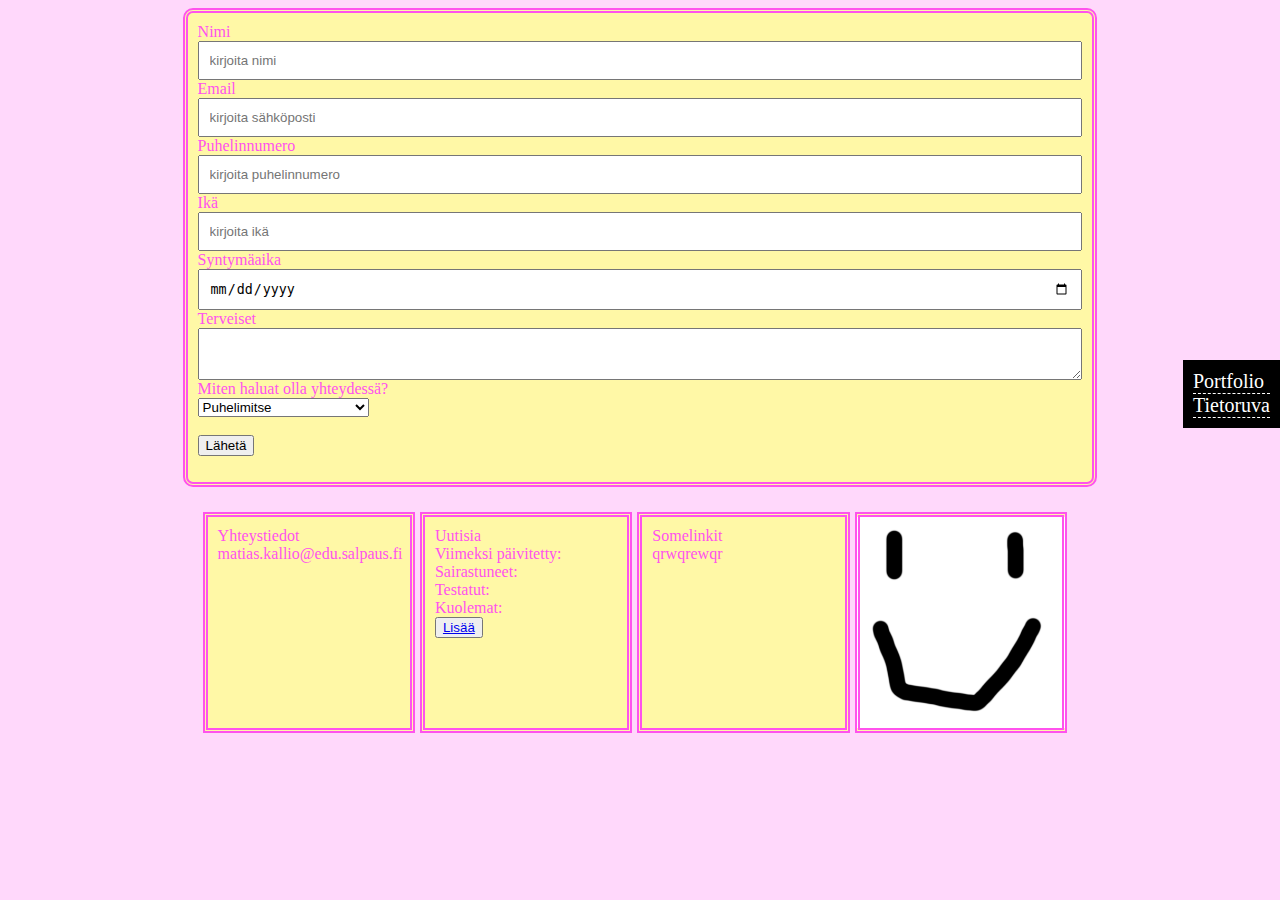
<file: otayhteytta.html>
<html>
  
  <head>
    <title>Ota yhteyttä</title>
    <link rel="stylesheet" type="text/css" href="style2.css">
  </head>
  <body class="tausta">
    <div class="virhe"></div>
    <div class="alue1">
        <form class="yhteydenotto">
    <div>
      <label>Nimi</label>
      <input type="text" id="ree" placeholder="kirjoita nimi"> 
    </div>
    <div>
      <label>Email</label>
      <input type="email" id="ree2" placeholder="kirjoita sähköposti"> 
    </div>
      <label>Puhelinnumero</label>
      <input type="number" placeholder="kirjoita puhelinnumero">
      <label>Ikä</label>
      <input type="number" placeholder="kirjoita ikä"> 
      <label>Syntymäaika</label>
      <input type="date"> 
      <label>Terveiset</label>
    <div>
      <textarea id="terveiset"></textarea>
    </div>
      <label>Miten haluat olla yhteydessä?</label>
      <select>
        <option value="Puhelimitse">Puhelimitse</option>
        <option value="Sähköpostitse">Sähköpostitse</option>
        <option value="En halua olla yhteydessä">En halua olla yhteydessä</option>
      </select> <br/> <br/>
      <input class="lahetanappi" type="button" value="Lähetä">
      <ul id="tiedot"></ul>
    </form>
      <div class="laatikko">
        Yhteystiedot
        <br/>
        matias.kallio@edu.salpaus.fi
      </div>
      <div class="laatikko">
        Uutisia
        <br/>
        Viimeksi päivitetty:
        <div class="korona"></div>
        Sairastuneet:
        <div class="tartunnat"></div>
        Testatut:
        <div class="testatut"></div>
        Kuolemat:
        <div class="kuolemat"></div>
        <button><a href="korona.html">Lisää</a></button>
      </div>
      <div class="laatikko">
        Somelinkit
        <br/>
        qrwqrewqr
      </div>
      <div class="laatikko kuva">
        
      </div>
    </div>
    <ul class="nappula asemointi">
      <li><a href="index.html">Portfolio</a></li>
      <li><a href="tietoturva.html">Tietoruva</a></li>
    </ul>
    <script src="script3.js"></script>
  </body>
</html>
</file>
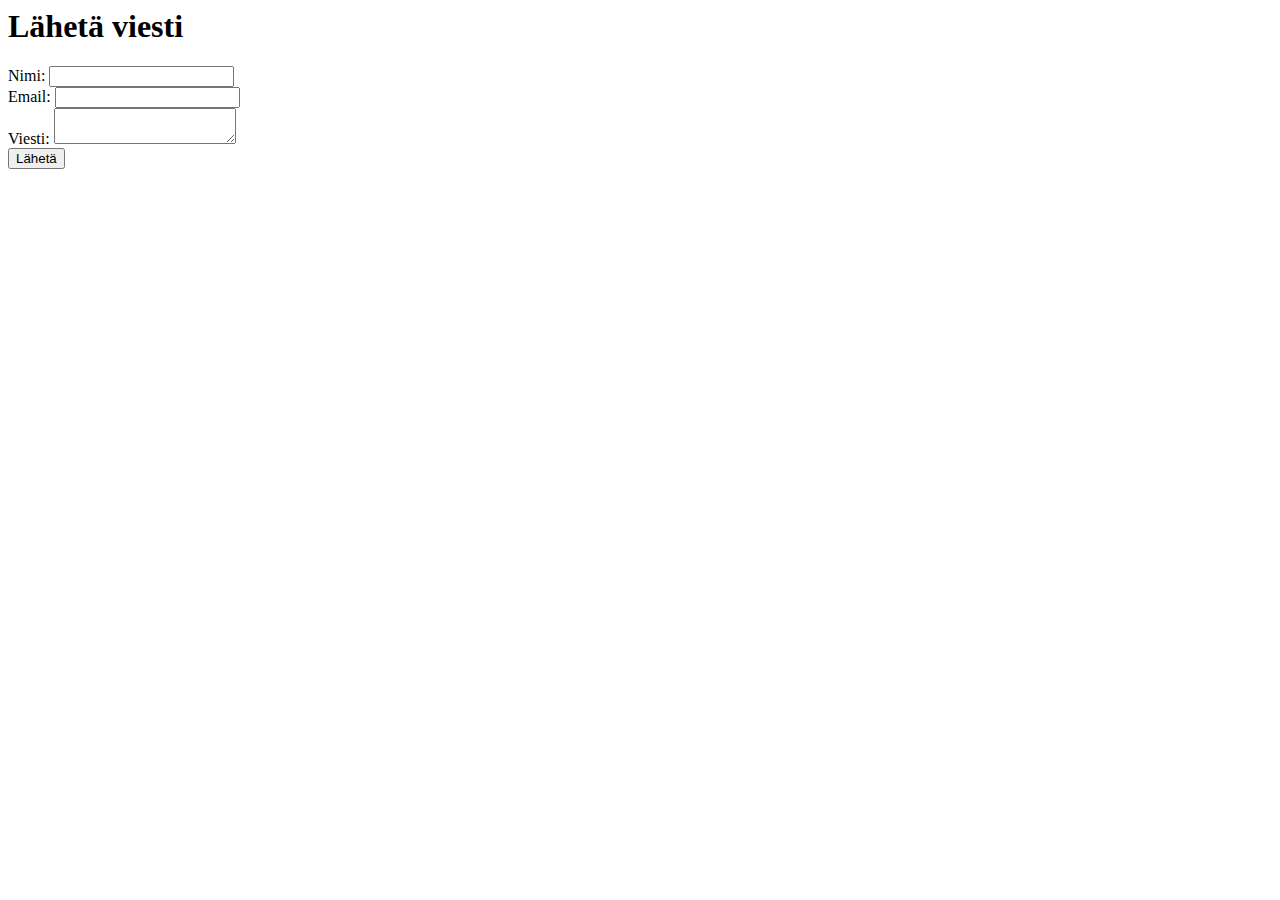
<file: sendemail.html>
<html>
  <head>
    <title>
      Lähetä viesti
    </title>
   
  </head>
  <body>
    <header>
      <h1>
        Lähetä viesti
      </h1>
    </header>
    <div class="lomake-alue">
      <form id="opiskelija-lomake">
        <div>
          <label>Nimi: </label>
          <input type="text" id="nimi">
        </div>
        <div>
          <label>Email: </label>
          <input type="text" id="email">
        </div>
        <div>
          <label>Viesti: </label>
          <textarea></textarea>
        </div>
        <input type="submit" class="lahetanappi" value="Lähetä">
      </form>
    </div>
    <script src="scriptEmail.js"></script>
  </body>
</html>
</file>
<file: style2.css>
.nappula{
  background-color:000000;
  padding:10px;
  font-size:20px;
  color:#FFFFFF;
  list-style-type:none;
}
.nappula a{
  text-decoration:none;
  color:#FFFFFF;
}
.nappula li:hover{
  background-color:FF0000;
  border-bottom:1px dashed #000000;
}
.nappula li{
  border-bottom:1px dashed #FFFFFF;
}
.nappula li:active{
  background-color:#FFFFFF;
  color:000000;
}
.nappula a:active{
  color:000000;
}
.asemointi{
  position:fixed;
  top:40%;
  right:0px;
}
.taulukko{
border:1px solid;
border-radius:10px;
}
.background{
  border:1px solid;
  border-radius:10px;
}
.background{
  background-image: 
    linear-gradient(
      rgba(0, 0, 0, 0.3),
      rgba(0, 0, 0, 0.3)
    ),
    url(https://images.ctfassets.net/kt8yvydomzor/6Nn9cU5stkkhUzAyXm518o/5ff075365d1f4fa7b08779a8a46f09fb/KM_Kallio.jpg?w=1440&h=550&fit=fill&f=top);
}
.yhteydenotto label{
  display:block;
}
.alue1{
  width:70%;
  margin:auto;
  border:double 5px;
  border-radius:10px;
  padding:10px;
  background-color:#FFF8A6;
  color:#FF52ED;
}
.yhteydenotto input[type="text"], .yhteydenotto textarea{
  padding:10px;
  width:100%;
}
.yhteydenotto input[type="number"], .yhteydenotto number{
  padding:10px;
  width:100%;
}
.yhteydenotto input[type="email"], .yhteydenotto email{
  padding:10px;
  width:100%;
}
.yhteydenotto input[type="date"], .yhteydenotto date{
  padding:10px;
  width:100%;
}
.tausta{
  background-color:#FFD8FB;
}

.laatikko{
  background-color:#FFF8A6;
  float:left;
  width:24%;
  border:5px double #FF52ED;
  padding:10px;
  box-sizing:border-box;
  margin-top:40px;
  margin-left:5px;
  height:25%;
}
.kuva{
  background-image:url(logo.png);
  background-position: center;
  background-repeat: no-repeat;
  background-size: cover;
}
.asetukset{
  position: fixed;
  top:3%;
  right:3%;
}
.boxi{
  background-color:gray;
  color:white;
  position: fixed;
  top:10%;
  right:10%;
  padding:10px;
}
ul{
  list-style-type:none;
  padding:0;
  margin:0;
}
</file>
